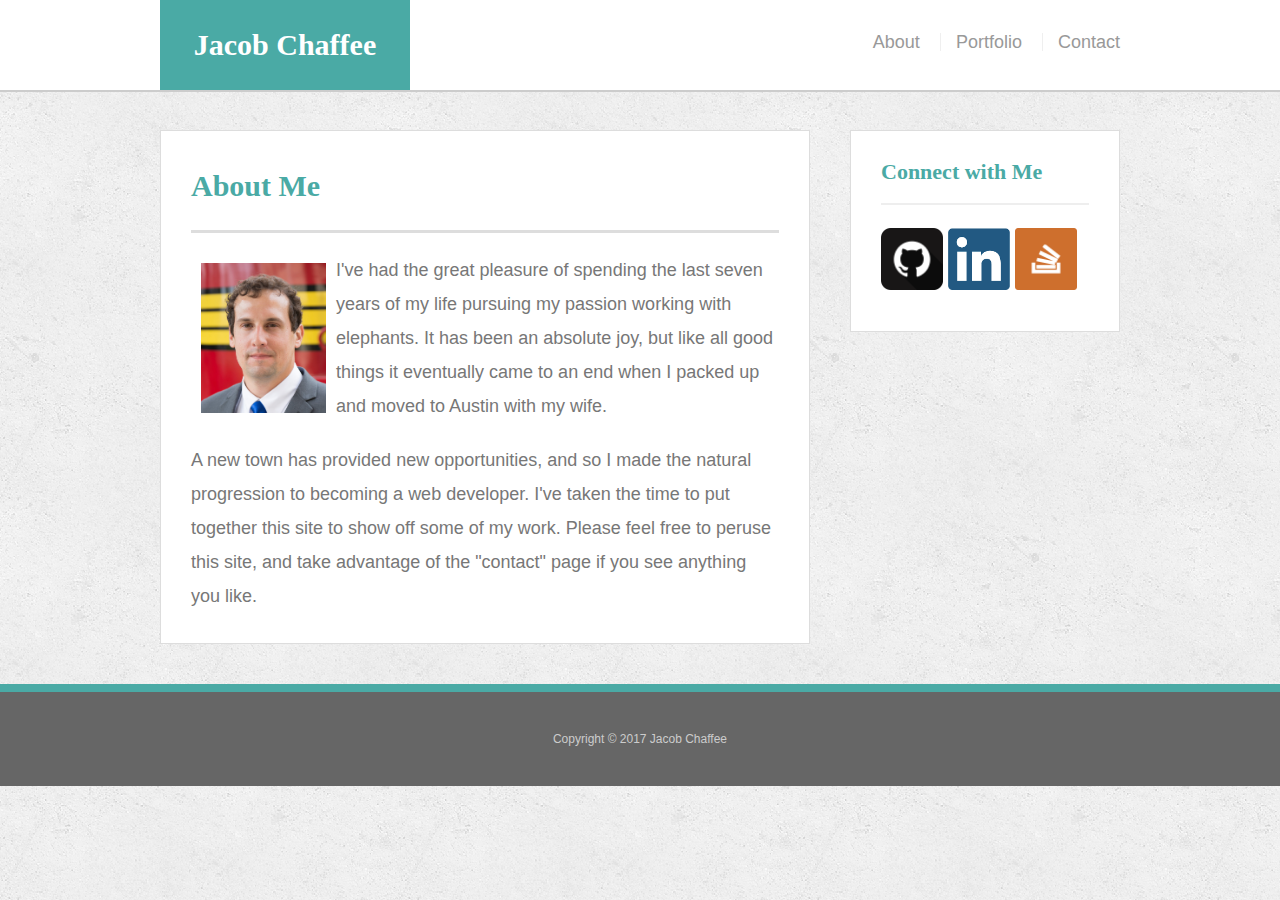
<file: index.html>
<!doctype html>
<html lang="en-us">

<head>
  <meta charset="UTF-8">
  <meta name="viewport" content="width=device-width, initial-scale=1">
  <title>Jacob Chaffee</title>
  <link rel="stylesheet" type="text/css" href="assets/css/reset.css">
  <link rel="stylesheet" type="text/css" href="assets/css/style.css">
</head>

<body>
  <header id="masthead">
    <div class="container">
      <a href="index.html" id="logo">Jacob Chaffee</a>
      <nav>
        <a href="index.html">About</a>
        <a href="portfolio.html">Portfolio</a>
        <a href="contact.html">Contact</a>
      </nav>
    </div>
  </header>

  <div id="main-container" class="container">
    <section class="main-section">
      <h1>About Me</h1>

      <img id="headshot" src="assets/images/profilepic.jpg" alt="Jacob Chaffee">

      <p>I've had the great pleasure of spending the last seven years of my life pursuing my passion working with elephants. It has been an absolute joy, but like all good things it eventually came to an end when I packed up and moved to Austin with my wife.</p>

      <p>A new town has provided new opportunities, and so I made the natural progression to becoming a web developer. I've taken the time to put together this site to show off some of my work. Please feel free to peruse this site, and take advantage of the "contact" page if you see anything you like.</p>

    </section>

    <section class="sidebar">
      <div id="connect">
        <h2>Connect with Me</h2>

        <a href="#"><img src="assets/images/github.png" class="social" alt="GitHub" /></a>
        <a href="#"><img src="assets/images/linkedin.png" class="social" alt="LinkedIn" /></a>
        <a href="#"><img src="assets/images/stackoverflow.png" class="social" alt="Stack Overflow" /></a>
      </div>
    </section>
  </div>
  <footer>
    <div class="container">
      Copyright &copy; 2017 Jacob Chaffee
    </div>
  </footer>
</body>

</html>
</file>
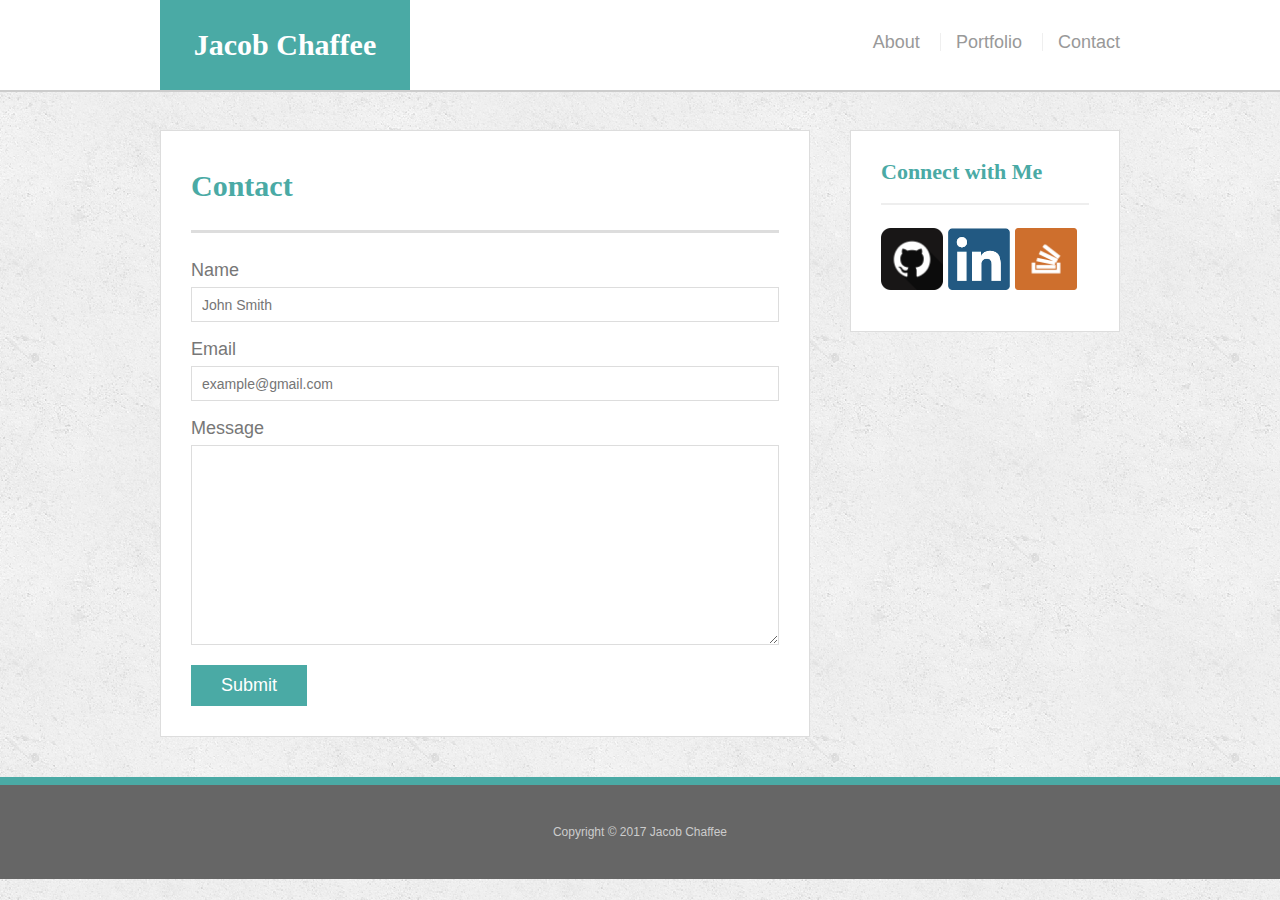
<file: contact.html>
<!doctype html>
<html lang="en-us">

<head>
  <meta charset="UTF-8">
  <meta name="viewport" content="width=device-width, initial-scale=1">
  <title>Jacob Chaffee</title>
  <link rel="stylesheet" type="text/css" href="assets/css/reset.css">
  <link rel="stylesheet" type="text/css" href="assets/css/style.css">
</head>

<body>

  <header id="masthead">
    <div class="container">
      <a href="index.html" id="logo">Jacob Chaffee</a>
      <nav>
        <a href="index.html">About</a>
        <a href="portfolio.html">Portfolio</a>
        <a href="contact.html">Contact</a>
      </nav>
    </div>
  </header>

  <div id="main-container" class="container">
    <section class="main-section">
      <h1>Contact</h1>

      <form id="contact-form">
        <ul>
          <li>
            <label for="name">Name</label>
            <input type="text" id="name" name="name" placeholder="John Smith" required="required">
          </li>
          <li>
            <label for="email">Email</label>
            <input type="email" id="email" name="email" placeholder="example@gmail.com" required="required">
          </li>
          <li>
            <label for="message">Message</label>
            <textarea id="message" name="message" required="required"></textarea>
          </li>
        </ul>
        <input type="submit">
      </form>

    </section>

    <section class="sidebar">
      <div id="connect">
        <h2>Connect with Me</h2>

        <a href="#"><img src="assets/images/github.png" class="social" alt="GitHub" /></a>
        <a href="#"><img src="assets/images/linkedin.png" class="social" alt="LinkedIn" /></a>
        <a href="#"><img src="assets/images/stackoverflow.png" class="social" alt="Stack Overflow" /></a>
      </div>
    </section>
  </div>

  <footer>
    <div class="container">
      Copyright &copy; 2017 Jacob Chaffee
    </div>
  </footer>
</body>

</html>
</file>
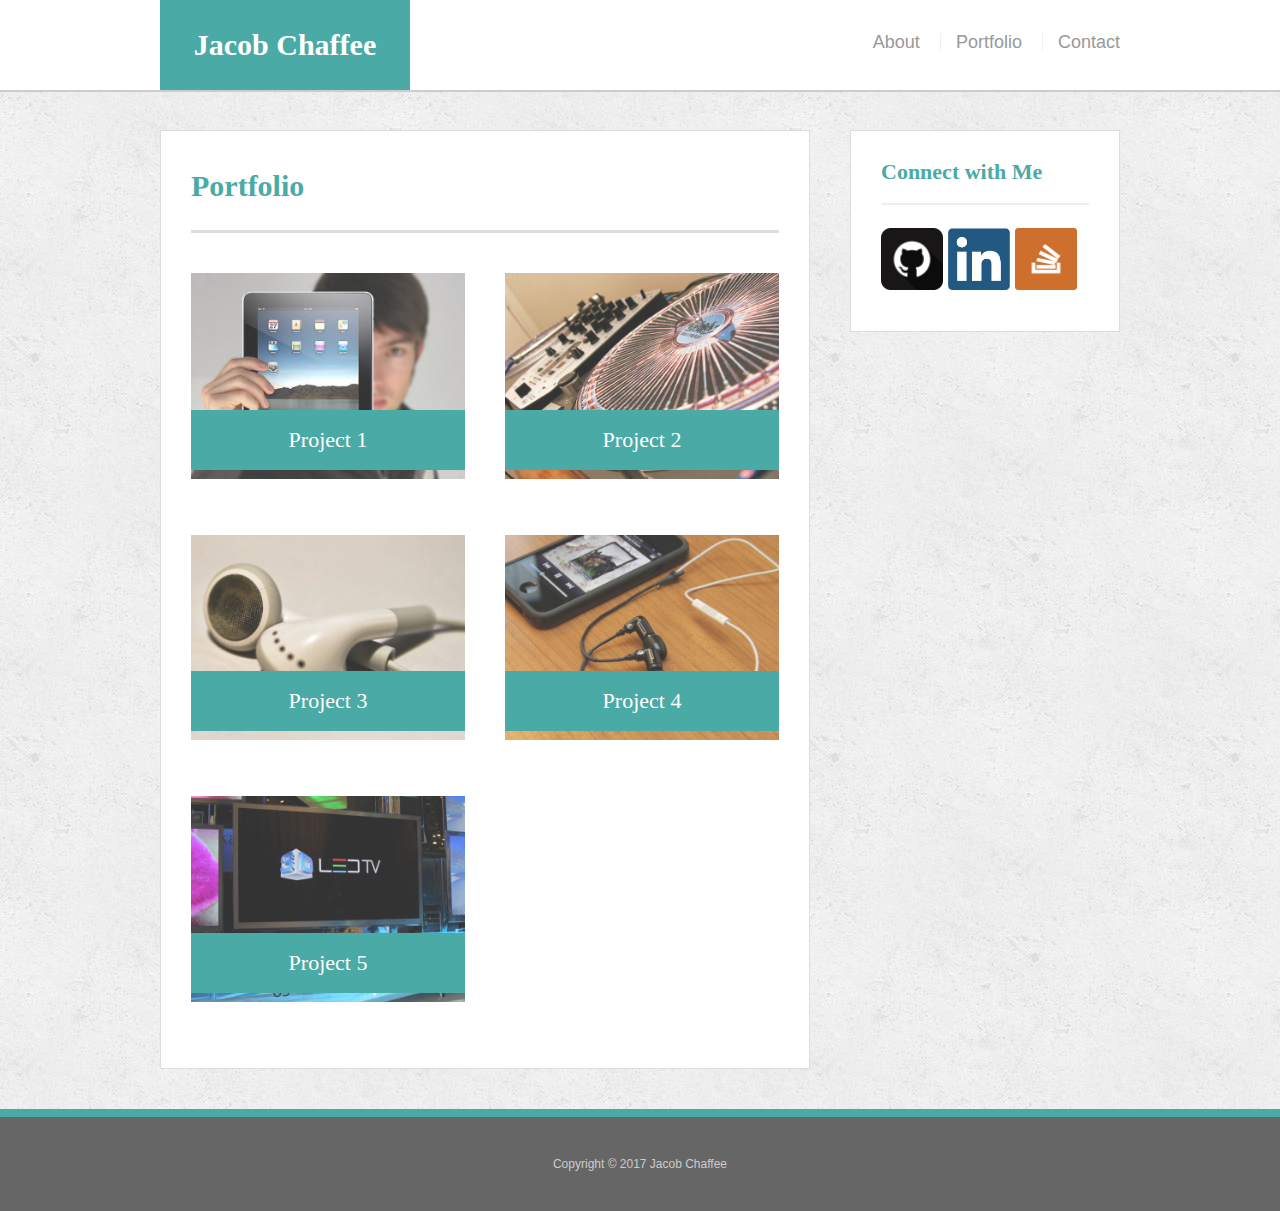
<file: portfolio.html>
<!doctype html>
<html lang="en-us">

<head>
  <meta charset="UTF-8">
  <meta name="viewport" content="width=device-width, initial-scale=1">
  <title>Jacob Chaffee</title>
  <link rel="stylesheet" type="text/css" href="assets/css/reset.css">
  <link rel="stylesheet" type="text/css" href="assets/css/style.css">
</head>

<body>

  <header id="masthead">
    <div class="container">
      <a href="index.html" id="logo">Jacob Chaffee</a>
      <nav>
        <a href="index.html">About</a>
        <a href="portfolio.html">Portfolio</a>
        <a href="contact.html">Contact</a>
      </nav>
    </div>
  </header>

  <div id="main-container" class="container">
    <section class="main-section">
      <h1>Portfolio</h1>

      <div class="work">
        <img src="assets/images/placeholder1.jpg" alt="Portfolio1">

        <h3>Project 1</h3>
      </div>
      <div class="work">
        <img src="assets/images/placeholder2.jpg" alt="Portfolio2">

        <h3>Project 2</h3>
      </div>
      <div class="work">
        <img src="assets/images/placeholder3.jpg" alt="Portfolio3">

        <h3>Project 3</h3>
      </div>
      <div class="work">
        <img src="assets/images/placeholder4.jpg" alt="Portfolio4">

        <h3>Project 4</h3>
      </div>
      <div class="work">
        <img src="assets/images/placeholder5.jpg" alt="Portfolio5">

        <h3>Project 5</h3>
      </div>

    </section>

    <section class="sidebar">
      <div id="connect">
        <h2>Connect with Me</h2>

        <a href="#"><img src="assets/images/github.png" class="social" alt="GitHub" /></a>
        <a href="#"><img src="assets/images/linkedin.png" class="social" alt="LinkedIn" /></a>
        <a href="#"><img src="assets/images/stackoverflow.png" class="social" alt="Stack Overflow" /></a>
      </div>
    </section>
  </div>

  <footer>
    <div class="container">
      Copyright &copy; 2017 Jacob Chaffee
    </div>
  </footer>
</body>

</html>
</file>
<file: assets/css/style.css>
body {
  font-family: Arial, "Helvetica Neue", Helvetica, sans-serif;
  font-size: 18px;
  line-height: 34px;
  color: #777;
  background: url("../images/concrete_seamless.png");
}

* {
  box-sizing: border-box;
}

.container {
  width: 100%;
  max-width: 960px;
  margin: 0 auto;
  clear: both;
}

h1,
h2,
h3,
p {
  margin-bottom: 20px;
}

p:last-child {
  margin-bottom: 0;
}

h1,
h2,
h3 {
  font-family: Georgia, Times, "Times New Roman", serif;
  font-weight: 700;
  color: #4aaaa5;
}

h1 {
  padding-bottom: 20px;
  font-size: 30px;
  line-height: 49px;
  border-bottom: 3px solid #ddd;
}

h2,
h3 {
  font-size: 22px;
}

#masthead {
  position: fixed;
  z-index: 99;
  width: 100%;
  margin: 0 0 30px;
  overflow: auto;
  color: #fff;
  background: #fff;
  border-bottom: 2px solid #ccc;
}

#logo {
  float: left;
  width: 250px;
  height: 90px;
  font-family: Georgia, Times, "Times New Roman", serif;
  font-size: 30px;
  font-weight: 700;
  line-height: 90px;
  color: #fff;
  text-align: center;
  text-decoration: none;
  background: #4aaaa5;
}

nav {
  float: right;
  margin-top: 25px;
}

nav a {
  display: inline-block;
  padding-left: 15px;
  margin-left: 15px;
  line-height: 18px;
  color: #999;
  text-decoration: none;
  border-left: 1px solid #efefef;
}

nav a:first-child {
  border-left: 0 none;
}

footer {
  padding: 30px 0;
  clear: both;
  font-size: 12px;
  color: #fff;
  color: #ccc;
  text-align: center;
  background: #666;
  border-top: 8px solid #4aaaa5;
}

.sidebar {
  float: right;
  width: 100%;
  max-width: 270px;
  padding: 30px;
  margin-bottom: 20px;
  background: #fff;
  border: 1px solid #ddd;
}

h3,
.sidebar h2 {
  padding-bottom: 20px;
  margin-bottom: 15px;
  line-height: 22px;
  border-bottom: 2px solid #eee;
}

.social {
  width: 62px;
  height: 62px;
  margin-top: 8px;
  margin-right: 5px;
}

.social:last-child {
  margin-right: 0;
}


#main-container {
  padding-top: 130px;
}

.main-section {
  float: left;
  width: 100%;
  max-width: 650px;
  padding: 30px;
  margin: 0 0 40px;
  background: #fff;
  border: 1px solid #ddd;
}

#headshot {
  width: 125px;
  height: 150px;
  margin: 10px;
  float: left;
}

.work {
  position: relative;
  float: left;
  width: 274px;
  margin: 20px 0 25px;
  overflow: auto;
}

.work:nth-child(even) {
  margin-right: 40px;
}

.work img {
  width: 100%;
  border: 0 none;
  opacity: 0.8;
}

.work h3 {
  position: absolute;
  bottom: 20px;
  width: 100%;
  padding: 15px;
  margin-bottom: 0;
  font-weight: 300;
  line-height: 30px;
  color: #fff;
  text-align: center;
  background: #4aaaa5;
  border-bottom: 0;
}

.auth-image {
  float: left;
  width: 200px;
  height: auto;
  margin-top: 10px;
  margin-right: 25px;
}

#contact-form ul {
  margin-bottom: 20px;
}

#contact-form li {
  margin-bottom: 10px;
}

label,
input[type=text],
input[type=email],
textarea {
  display: block;
  width: 100%;
}

input[type=text],
input[type=email],
textarea {
  height: 35px;
  padding: 0 10px;
  font-size: 14px;
  border: 1px solid #ddd;
}

textarea {
  height: 200px;
}

input[type=submit] {
  padding: 10px 30px;
  font-size: 18px;
  color: #fff;
  cursor: pointer;
  background: #4aaaa5;
  border: 0 none;
}

@media screen and (max-width: 980px) {
  #masthead {
    position: static;
    width: 100%;
  }
  .container {
    width: 100%;
    padding: 30px;
  }
  .main-section, .sidebar {
    width: 50%;
  }
}

@media screen and (max-width: 768px) {
	.container {
    width: 100%;
    padding: 30px;
  }
  .main-section, .sidebar {
    width: 100%;
    max-width: 700px;
    text-align: center;
  }
  .sidebar {
    margin-top: 30px;
  }
 }

@media screen and (max-width: 640px) {
  .container {
    width: 100%;
    padding: 40px;
  }
	.main-section, .sidebar {
    width: 100%;
    max-width: 600px;
    text-align: center;
  }
  .sidebar {
    margin-top: 40px;
  }
  .work {
    margin-left: 100px;
  }
}
</file>
